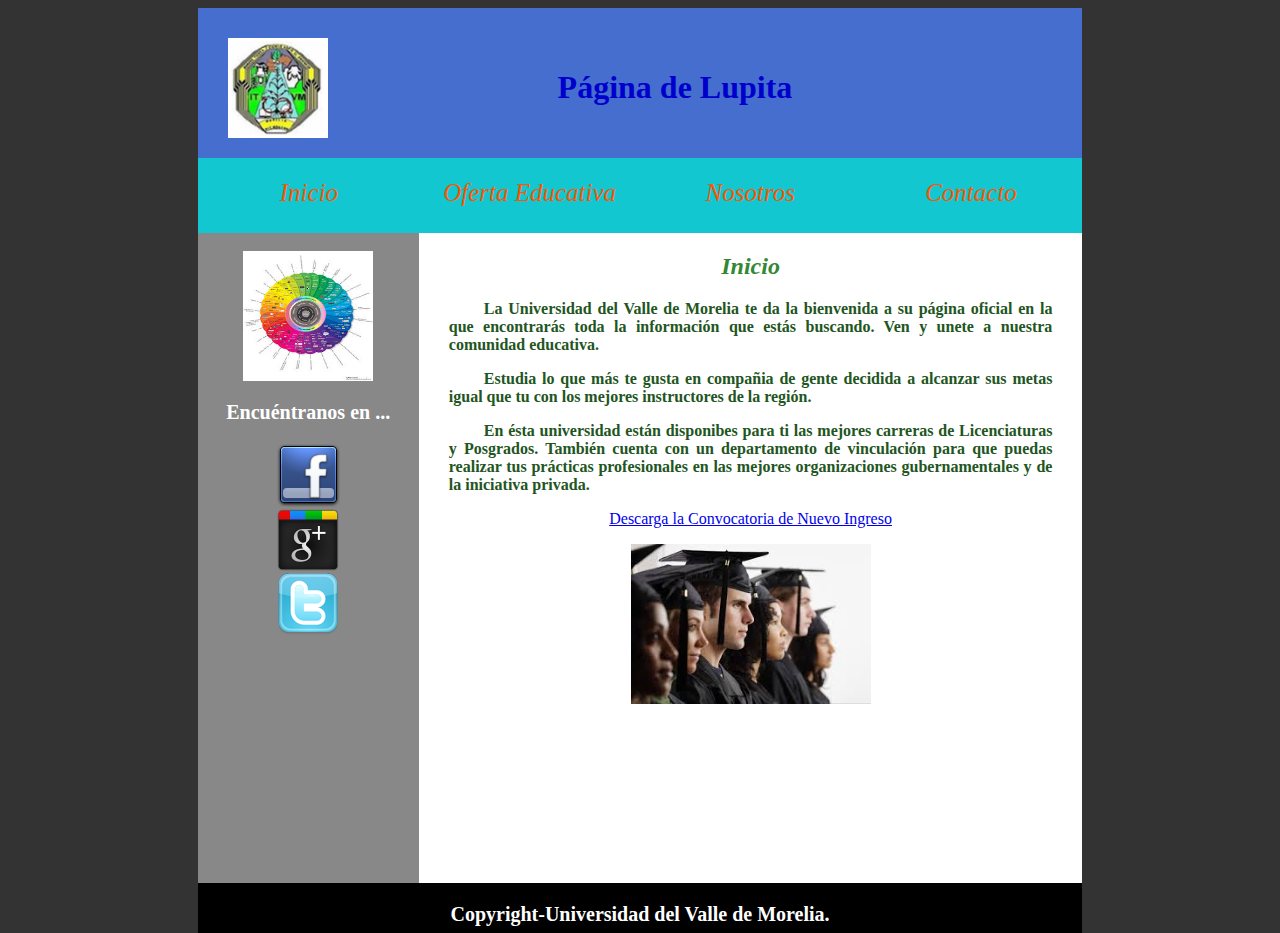
<file: index.html>
<html>
     <head>
          <title>Universidad del Valle de Morelia</title>
          <link href="css/estilos.css" rel="stylesheet">
     </head>
     <body>
      <div class="contenedor">
       <div class="cabeza">
            <div class="logo"><a href="index.html"> <img src="img/logo.jpg" width="100" height="100"> </a> </div>
            <div class="titulo"> <h1>P&aacutegina de Lupita </h1> </div>
           

       </div>
       <div class="navegacion"><br>
                   <table width="100% align="center">
                     <tr align="center">
                        <td width="25%"><a href="index.html">Inicio</a>
                            </td>
                        <td width="25%"><a href="oferta.html">Oferta Educativa</a>
                            </td>
                        <td width="25%"><a href="nosotros.html">Nosotros</a>
                            </td>
                        <td width="25%"><a href="contacto.html">Contacto</a>
                            </td>
                     </tr>
                   </table>
               </div>
       
       <div class="lateral"> <br> <img src="img/redes.jpg" width="130" height="130"> 
                  <h3>Encu&eacute;ntranos en ...</h3>
                  <a href="https://facebook.com/" target="_blank"><img src="img/facebook.png" width="64" height="64">  
                  </a>
                   <br>    
                  <a href="https://google.com/" target="_blank"><img src="img/google.png" width="64" height="64"> 
                   </a> 
                   <br>
                   <a href="https://twitter.com/" target="_blank"><img src="img/twitter.png" width="64" height="64"> 
                   </a>
          </div>
       <div class="principal"> <h2>Inicio</h2>
                               <p class="texto">
                               La Universidad del Valle  de Morelia te da la bienvenida a su p&aacute;gina oficial en la que encontrar&aacute;s toda la informaci&oacute;n que est&aacute;s buscando. Ven y unete a nuestra comunidad educativa.</p>
                               <p class="texto">
                               Estudia lo que m&aacute;s te gusta en compa&ntilde;ia de gente decidida a alcanzar sus metas igual que tu con los mejores instructores de la regi&oacute;n.</p>
                               <p class="texto">
                               En &eacute;sta universidad est&aacute;n disponibes para ti las mejores carreras de Licenciaturas y Posgrados. Tambi&eacute;n cuenta con un departamento de vinculaci&oacute;n para que puedas realizar tus pr&aacute;cticas profesionales en las mejores organizaciones gubernamentales y de la iniciativa privada.</p>
                       <p align="center">
                       <a href="doc/convocatoria.pdf" target="_blank">Descarga la Convocatoria de Nuevo Ingreso</a>
                       </p>
                       <p align="center">
                       <img src="img/estudiantes.jpg" width="240" height="160">
                       </p>
                   </div>
       <div class="pie"><h3>Copyright-Universidad del Valle de Morelia.</h3>
       </div>  

      
      </div>
     </body>
</html>
</file>
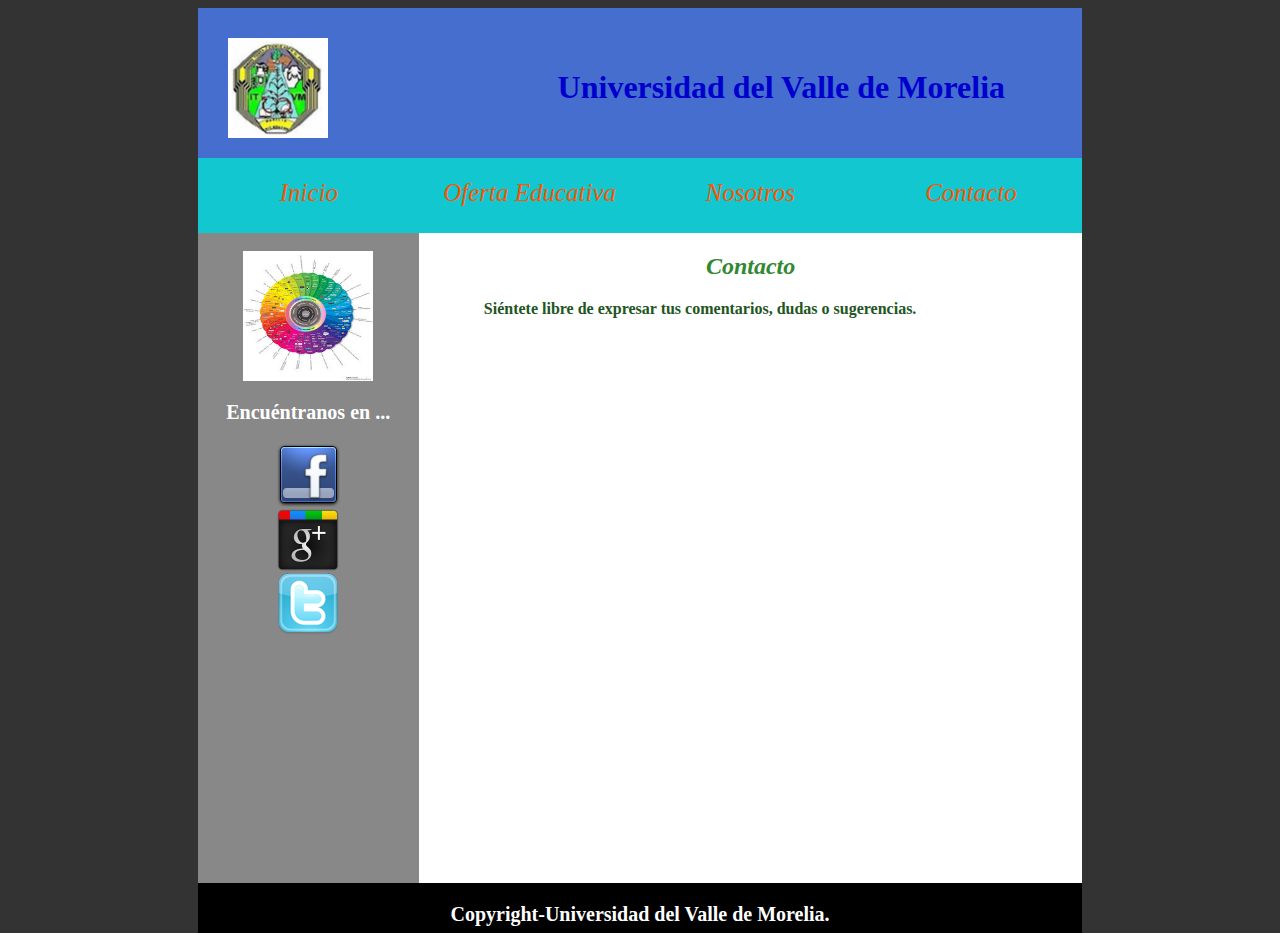
<file: contacto.html>
<html>
     <head>
          <title>Universidad del Valle de Morelia</title>
          <link href="css/estilos.css" rel="stylesheet">
     </head>
     <body>
      <div class="contenedor">
       <div class="cabeza">
            <div class="logo"><a href="index.html"> <img src="img/logo.jpg" width="100" height="100"> </a> </div>
            <div class="titulo"> <h1>Universidad del Valle de Morelia </h1> </div>
           

       </div>
       <div class="navegacion"><br>
                   <table width="100% align="center">
                     <tr align="center">
                        <td width="25%"><a href="index.html">Inicio</a>
                            </td>
                        <td width="25%"><a href="oferta.html">Oferta Educativa</a>
                            </td>
                        <td width="25%"><a href="nosotros.html">Nosotros</a>
                            </td>
                        <td width="25%"><a href="contacto.html">Contacto</a>
                            </td>
                     </tr>
                   </table>
               </div>
       
       <div class="lateral"> <br> <img src="img/redes.jpg" width="130" height="130"> 
                  <h3>Encu&eacute;ntranos en ...</h3>
                  <a href="https://facebook.com/" target="_blank"><img src="img/facebook.png" width="64" height="64">  
                  </a>
                   <br>    
                  <a href="https://google.com/" target="_blank"><img src="img/google.png" width="64" height="64"> 
                   </a> 
                   <br>
                   <a href="https://twitter.com/" target="_blank"><img src="img/twitter.png" width="64" height="64"> 
                   </a>
          </div>
       <div class="principal"> <h2>Contacto</h2>
                               <p class="texto">
                           Si&eacute;ntete libre de expresar tus comentarios, dudas o sugerencias.</p>
       
                      <p class="texto">
                         <iframe src="https://docs.google.com/forms/d/e/1FAIpQLScj-4TZ7Qm6ju_7wDswukScXDoWSUBxIWPD1yIoH-rgBTcvKw/viewform?embedded=true" width="640" height="500" frameborder="0" marginheight="0" marginwidth="0">Cargando...</iframe> </p>
       
                   </div>
       <div class="pie"><h3>Copyright-Universidad del Valle de Morelia.</h3>
       </div>  

      
      </div>
     </body>
</html>
</file>
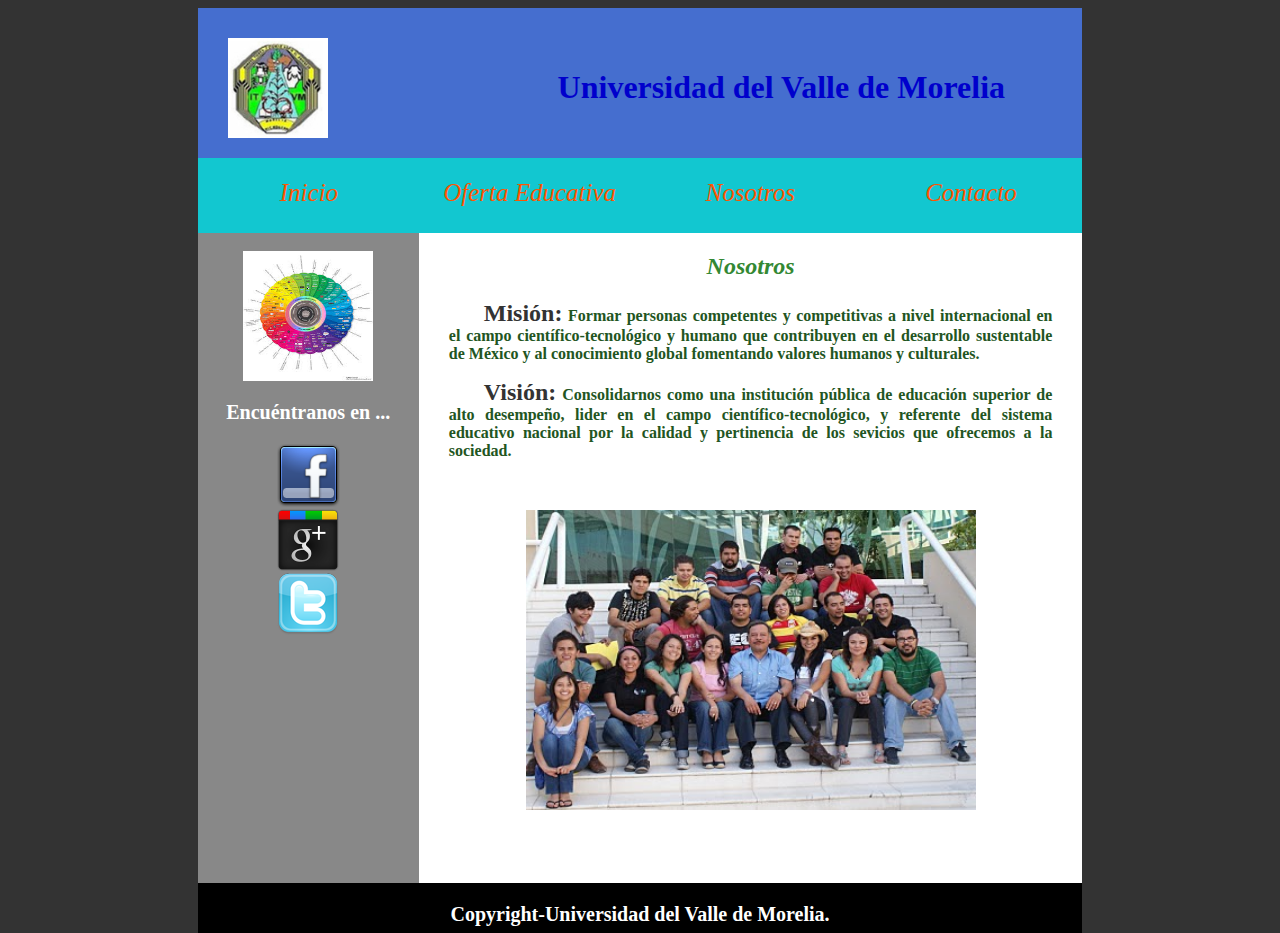
<file: nosotros.html>
<html>
     <head>
          <title>Universidad del Valle de Morelia</title>
          <link href="css/estilos.css" rel="stylesheet">
     </head>
     <body>
      <div class="contenedor">
       <div class="cabeza">
            <div class="logo"><a href="index.html"> <img src="img/logo.jpg" width="100" height="100"> </a> </div>
            <div class="titulo"> <h1>Universidad del Valle de Morelia </h1> </div>
           

       </div>
       <div class="navegacion"><br>
                   <table width="100% align="center">
                     <tr align="center">
                        <td width="25%"><a href="index.html">Inicio</a>
                            </td>
                        <td width="25%"><a href="oferta.html">Oferta Educativa</a>
                            </td>
                        <td width="25%"><a href="nosotros.html">Nosotros</a>
                            </td>
                        <td width="25%"><a href="contacto.html">Contacto</a>
                            </td>
                     </tr>
                   </table>
               </div>
       
       <div class="lateral"> <br> <img src="img/redes.jpg" width="130" height="130"> 
                  <h3>Encu&eacute;ntranos en ...</h3>
                  <a href="https://facebook.com/" target="_blank"><img src="img/facebook.png" width="64" height="64">  
                  </a>
                   <br>    
                  <a href="https://google.com/" target="_blank"><img src="img/google.png" width="64" height="64"> 
                   </a> 
                   <br>
                   <a href="https://twitter.com/" target="_blank"><img src="img/twitter.png" width="64" height="64"> 
                   </a>
          </div>
       <div class="principal"> <h2>Nosotros</h2>
                               <p class="texto">
                               <span class="texto2">Misi&oacute;n:</span>
                               Formar personas competentes y competitivas a nivel internacional en el campo cient&iacute;fico-tecnol&oacute;gico y humano que contribuyen en el desarrollo sustentable de M&eacute;xico y al conocimiento global fomentando valores humanos y culturales.
</p>
                               <p class="texto">
                               <span class="texto2">Visi&oacute;n:</span>
                               Consolidarnos como una instituci&oacute;n p&uacute;blica de educaci&oacute;n superior de alto desempeño, lider en el campo cient&iacute;fico-tecnol&oacute;gico, y referente del sistema educativo nacional por la calidad y pertinencia de los sevicios que ofrecemos a la sociedad.</p>

                       <br>
                       <p align="center">
                       <img src="img/nosotros.JPG" width="450" height="300">
                       </p>
                   </div>
       <div class="pie"><h3>Copyright-Universidad del Valle de Morelia.</h3>
       </div>  

      
      </div>
     </body>
</html>
</file>
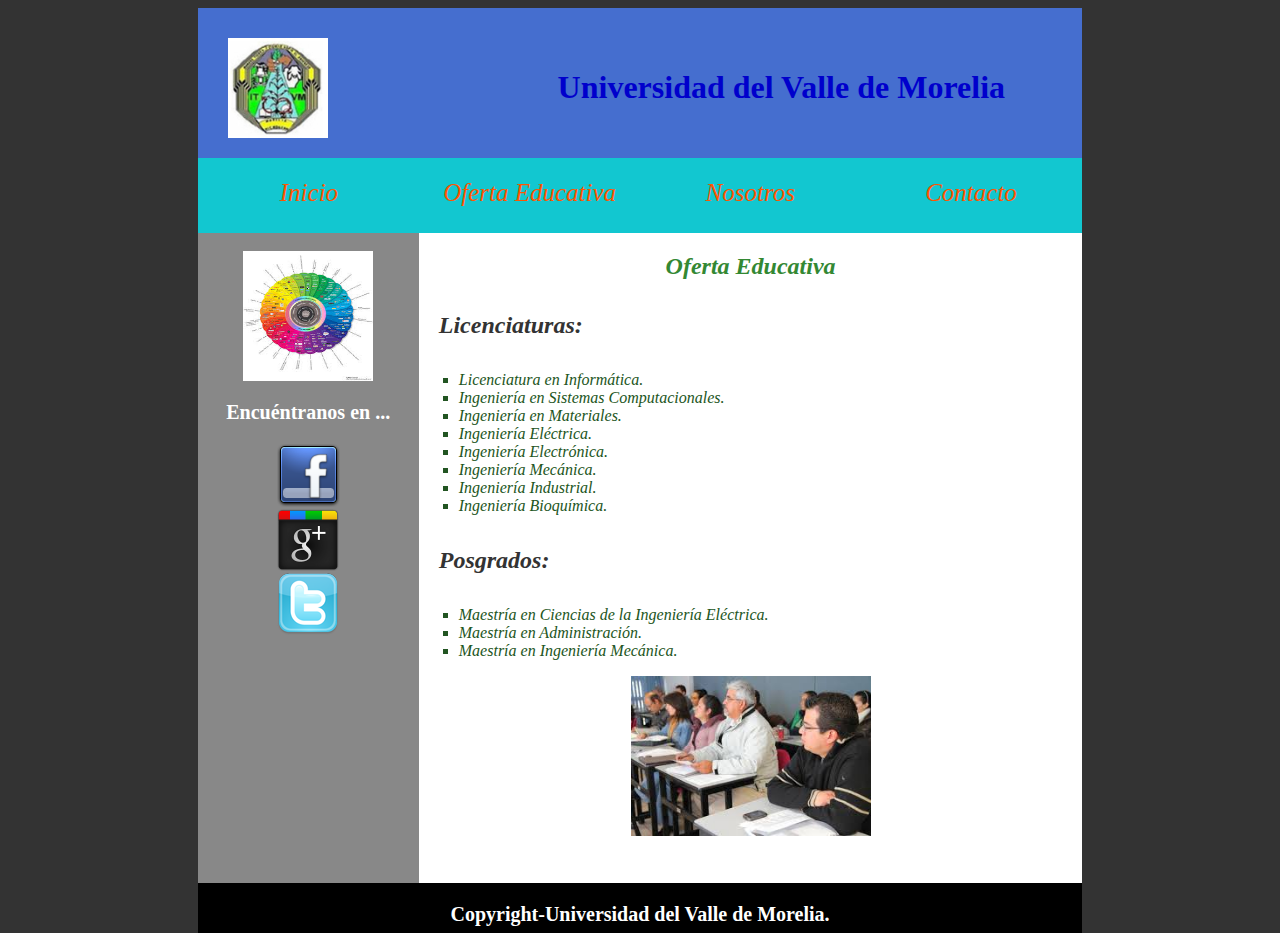
<file: oferta.html>
<html>
     <head>
          <title>Universidad del Valle de Morelia</title>
          <link href="css/estilos.css" rel="stylesheet">
     </head>
     <body>
      <div class="contenedor">
       <div class="cabeza">
            <div class="logo"><a href="index.html"> <img src="img/logo.jpg" width="100" height="100"> </a> </div>
            <div class="titulo"> <h1>Universidad del Valle de Morelia </h1> </div>
           

       </div>
       <div class="navegacion"><br>
                   <table width="100% align="center">
                     <tr align="center">
                        <td width="25%"><a href="index.html">Inicio</a>
                            </td>
                        <td width="25%"><a href="oferta.html">Oferta Educativa</a>
                            </td>
                        <td width="25%"><a href="nosotros.html">Nosotros</a>
                            </td>
                        <td width="25%"><a href="contacto.html">Contacto</a>
                            </td>
                     </tr>
                   </table>
               </div>
       
       <div class="lateral"> <br> <img src="img/redes.jpg" width="130" height="130"> 
                  <h3>Encu&eacute;ntranos en ...</h3>
                  <a href="https://facebook.com/" target="_blank"><img src="img/facebook.png" width="64" height="64">  
                  </a>
                   <br>    
                  <a href="https://google.com/" target="_blank"><img src="img/google.png" width="64" height="64"> 
                   </a> 
                   <br>
                   <a href="https://twitter.com/" target="_blank"><img src="img/twitter.png" width="64" height="64"> 
                   </a>
          </div>
       <div class="principal"> <h2>Oferta Educativa</h2>
                               <h4>Licenciaturas:</h4>
                                 <ul>
                                 <li> Licenciatura en Inform&aacute;tica.</li>
                                 <li> Ingenier&iacute;a en Sistemas Computacionales.</li>
                                 <li> Ingenier&iacute;a en Materiales.</li>
                                 <li> Ingenier&iacute;a El&eacute;ctrica.</li>
                                 <li> Ingenier&iacute;a Electr&oacute;nica.</li>
                                 <li> Ingenier&iacute;a Mec&aacute;nica.</li>
                                 <li> Ingenier&iacute;a Industrial.</li>
                                 <li> Ingenier&iacute;a Bioqu&iacute;mica.</li>
                                 </ul>
                               <h4>Posgrados:</h4>
                                 <ul>
                                 <li>Maestr&iacute;a en Ciencias de la Ingenier&iacute;a El&eacute;ctrica.</li>
                                 <li>Maestr&iacute;a en Administraci&oacute;n.</li>
                                 <li>Maestr&iacute;a en Ingenier&iacute;a Mec&aacute;nica. </li>
                                 </ul>
                       
                            






                       <p align="center">
                       <img src="img/posgrados.jpg" width="240" height="160">
                       </p>
                   </div>
       <div class="pie"><h3>Copyright-Universidad del Valle de Morelia.</h3>
       </div>  

      
      </div>
     </body>
</html>
</file>
<file: css/estilos.css>
body{background-color:#333;}
h2{color:#383; 
   font-style:italic;
   text-align:center;
   }
h3{color:#fff;
   font-size:20px;
   font-weight:bold;
   }
h4{font-size:24px;
   font-style:italic;
   color:#333;
   margin-left:20px;}
.contenedor{ width: 70%;
             margin: 0 auto;
           }
.cabeza{ width: 100%;
         height:150px;
         background-color:#456ECF;
         float:left;
      
        }
.logo{float:left;
      margin:30px;}
.titulo{float:left;
        margin-top:40px;
        margin-left:200px;
        color:#00c; }
.navegacion{ width: 100%;
         height:75px;
         background-color:#12C7D0;
         float:left;
       }
.navegacion a:link{ color:#f50;
                    font-size:25px;
                    font-style:italic;
                    text-decoration:none;
                     }
.navegacion a:hover{ color:#f60;
                     font-size:26px;
                     font-weight:bold;
                     font-style:normal;
                     text-decoration:none;}
.navegacion a:visited{color:#888;
                     font-size:24px;
                     font-style:italic;
                     text-decoration:underline;}
.lateral{ width: 25%;
         height:650px;
         background-color:#888;
         float:left;
         text-align:center;
       }
.principal{ width: 75%;
         height:650px;
         background-color:#fff;
         float:left;
         }
.texto{ text-align:justify;
        font-weight:bold;
        color:#252;
        margin-left:30px;
        margin-right:30px; 
        text-indent:35px;     
        }
.texto2{font-weight:bold;
        color:#333;
        font-size:24px;}
ul{font-style:italic;
   color:#252;
   list-style:square;}
.pie{ width: 100%;
         height:50px;
         background-color:#000;
         float:left;
         text-align:center;
       }
</file>
